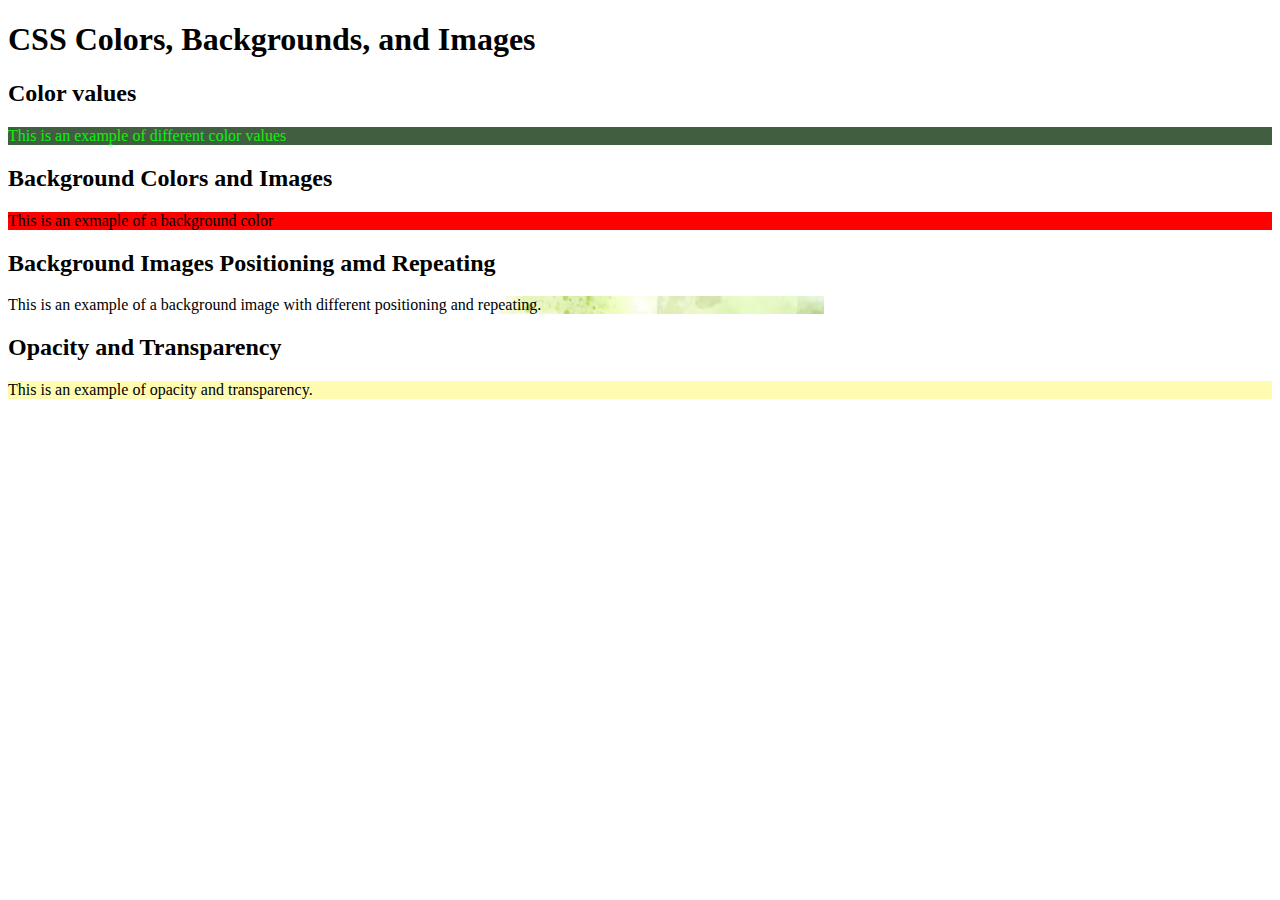
<file: index.html>
<!DOCTYPE html>
<html lang="en">
  <head>
    <meta charset="UTF-8" />
    <meta name="viewport" content="width=device-width, initial-scale=1.0" />
    <title>CSS Colors, Backgrounds, and Images</title>
    <link rel="stylesheet" href="./index.css" />
  </head>
  <body>
    <h1>CSS Colors, Backgrounds, and Images</h1>
    <h2>Color values</h2>
    <p class="color-example">This is an example of different color values</p>
    <h2>Background Colors and Images</h2>
    <p class="background-example">This is an exmaple of a background color</p>
    <h2>Background Images Positioning amd Repeating</h2>
    <p class="background-position-example">
      This is an example of a background image with different positioning and
      repeating.
    </p>
    <h2>Opacity and Transparency</h2>
    <p class="opacity-example">
      This is an example of opacity and transparency.
    </p>
  </body>
</html>
</file>
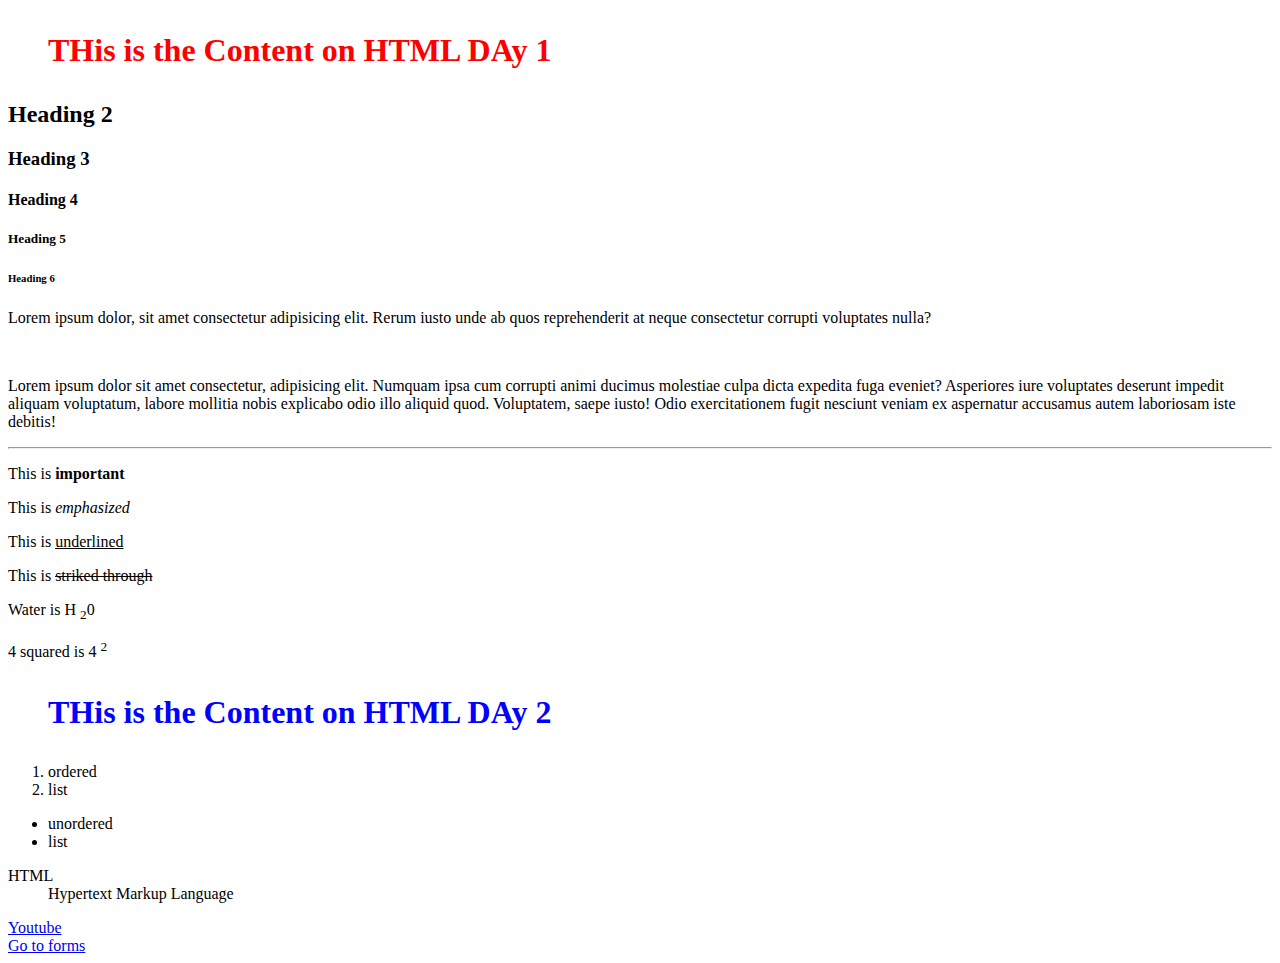
<file: day 1/index.html>
<!DOCTYPE html>
<html lang="en">
  <head>
    <meta charset="UTF-8" />
    <meta name="viewport" content="width=device-width, initial-scale=1.0" />
    <title>NZ01 HTML Day One</title>
  </head>
  <body>
    <!-- HTML Day 1 -->
    <h1 style="color: red">
      <ul>
        THis is the Content on HTML DAy 1
      </ul>
    </h1>
    <h2>Heading 2</h2>
    <h3>Heading 3</h3>
    <h4>Heading 4</h4>
    <h5>Heading 5</h5>
    <h6>Heading 6</h6>
    <p>
      Lorem ipsum dolor, sit amet consectetur adipisicing elit. Rerum iusto unde
      ab quos reprehenderit at neque consectetur corrupti voluptates nulla?
    </p>
    <br />
    <p>
      Lorem ipsum dolor sit amet consectetur, adipisicing elit. Numquam ipsa cum
      corrupti animi ducimus molestiae culpa dicta expedita fuga eveniet?
      Asperiores iure voluptates deserunt impedit aliquam voluptatum, labore
      mollitia nobis explicabo odio illo aliquid quod. Voluptatem, saepe iusto!
      Odio exercitationem fugit nesciunt veniam ex aspernatur accusamus autem
      laboriosam iste debitis!
    </p>
    <hr />
    <p>This is <strong>important</strong></p>
    <p>This is <i>emphasized</i></p>
    <p>This is <u>underlined</u></p>
    <p>This is <s>striked through</s></p>
    <p>Water is H <sub>2</sub>0</p>
    <p>4 squared is 4 <sup>2</sup></p>

    <!-- HTML Day 2 -->
    <h1 style="color: blue">
      <ul>
        THis is the Content on HTML DAy 2
      </ul>
    </h1>

    <ol>
      <li>ordered</li>
      <li>list</li>
    </ol>
    <ul>
      <li>unordered</li>
      <li>list</li>
    </ul>
    <dl>
      <dt>HTML</dt>
      <dd>Hypertext Markup Language</dd>
    </dl>

    <a href="https://www.youtube.com/" target="_blank">Youtube</a>
    <br />
    <a href="./forms.html">Go to forms</a>
  </body>
</html>
</file>
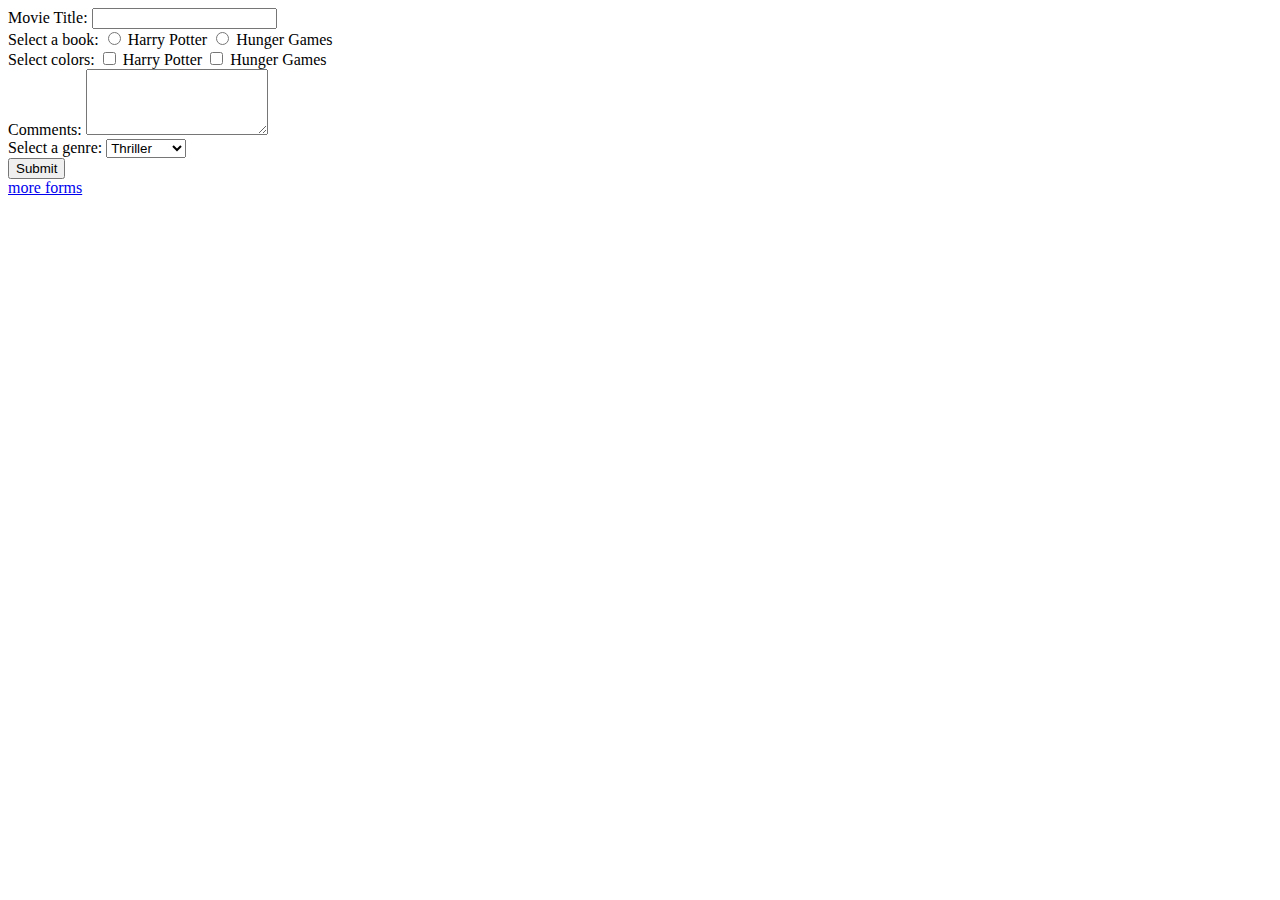
<file: day 2/forms.html>
<!DOCTYPE html>
<html lang="en">
  <head>
    <meta charset="UTF-8" />
    <meta name="viewport" content="width=device-width, initial-scale=1.0" />
    <title>Forms</title>
  </head>
  <body>
    <form>
      <label for="movie-title">Movie Title: </label>
      <input type="text" id="movie-title" />

      <br />

      <label for="book-selection">Select a book: </label>
      <input type="radio" id="book-selection" name="book-selection" />
      Harry Potter
      <input type="radio" id="book-selection" name="book-selection" /> Hunger
      Games

      <br />

      <label for="checkbox">Select colors: </label>
      <input type="checkbox" id="checkbox" />
      Harry Potter
      <input type="checkbox" id="checkbox" /> Hunger Games
      <br />
      <label for="comments">Comments: </label>
      <textarea id="comments" rows="4" cols="20"></textarea>
      <br />
      <label for="genre">Select a genre: </label>
      <select name="genre" id="genre">
        <option value="thriller">Thriller</option>
        <option value="comedy">Comedy</option>
        <option value="romance">Romance</option>
      </select>
      <br />
      <button type="submit">Submit</button>
    </form>
    <a href="web_form.html">more forms</a>
  </body>
</html>
</file>
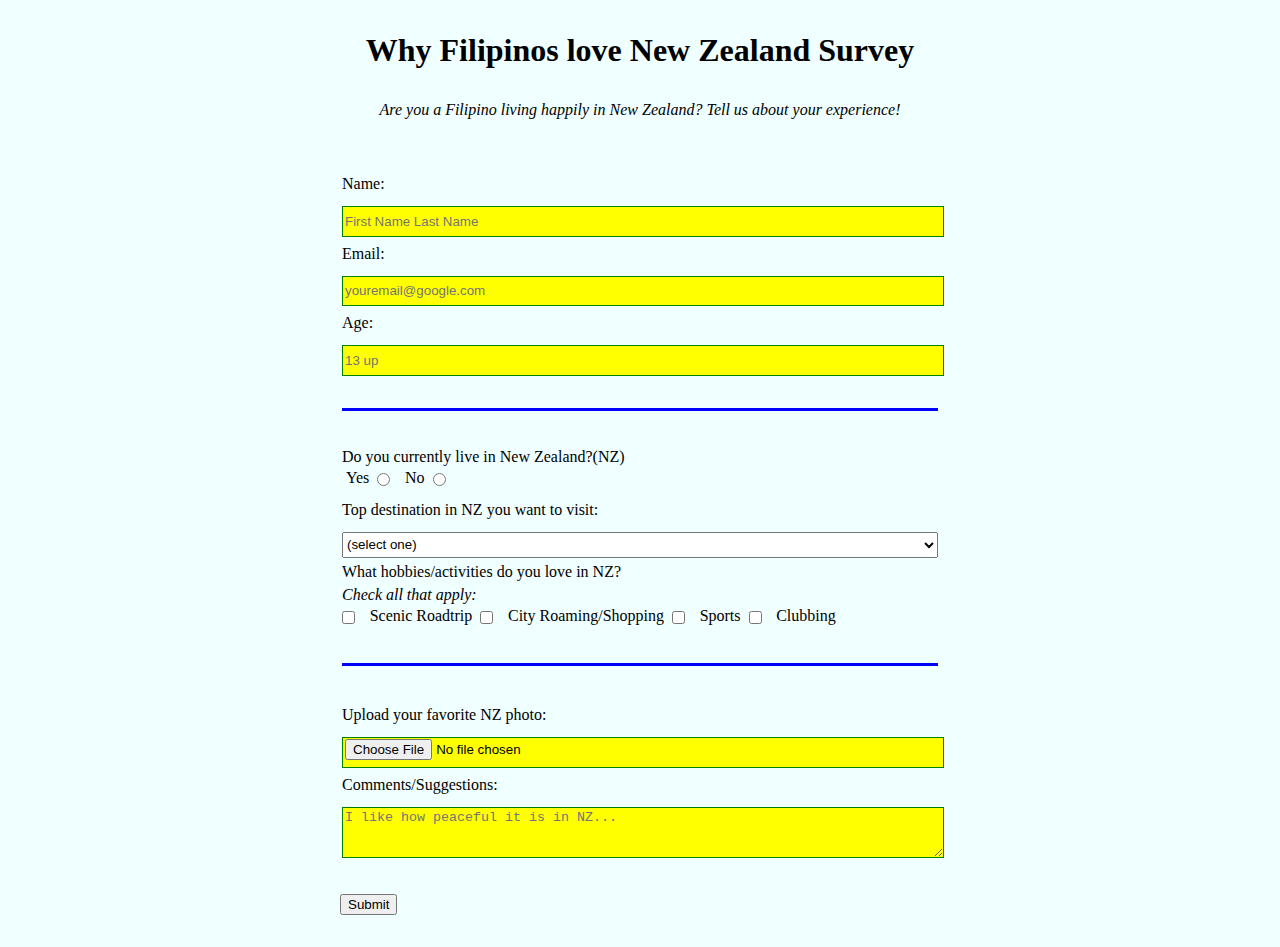
<file: day 2/freecodeforms.html>
<!DOCTYPE html>
<html lang="en">
  <head>
    <meta charset="UTF-8">
    <title>Why Filipinos love New Zealand Survey</title>
    <link rel="stylesheet" href="styles.css" />
  </head>
  <body>  
    <h1 id="title">Why Filipinos love New Zealand Survey</h1>
    <p id="description" class="description"><em>Are you a Filipino living happily in New Zealand? Tell us about your experience!</em></p>
    <form id="survey-form">
      <fieldset>
        <label for="name" id="name-label">Name: </label><input id="name" type="text" placeholder="First Name Last Name" required />
        <label for="email" id="email-label">Email: </label><input id="email" type="email" placeholder="youremail@google.com" required />
        <label for="number" id="number-label">Age: </label><input id="number" type="number" min="13" max="120" placeholder="13 up" />
      </fieldset>
      <fieldset>
        <p class="p2">Do you currently live in New Zealand?(NZ)</p>
        <label for="yes" class="yn">Yes </label> <input id="yes" class="inline" name="living-currently" type="radio" value="yes" />
        <label for="no" class="yn">No </label> <input id="no" class="inline" name="living-currently" type="radio" value="no" />
        <label for="dropdown">Top destination in NZ you want to visit:</label> 
          <select id="dropdown" name="dropdown">
            <option value="">(select one)</option>
            <option value="1">Queenstown</option> 
            <option value="2">Rotorua</option>
            <option value="3">Wellington</option>
            <option value="4">Auckland</option>
            <option value="5">Christchurch</option>      
          </select>
          <p class="p2">What hobbies/activities do you love in NZ?</p>
          <p class="p2"><em>Check all that apply:</em></p>
            <input type="checkbox" id="scenic-roadtrip" class="inline" name="scenic-roadtrip" value="scenic-roadtrip"> <label for="scenic-roadtrip" class="hobbies">Scenic Roadtrip</label>
            <input type="checkbox" id="city-shopping" class="inline" name="city-shopping" value="city-shopping"> <label for="city-shopping" class="hobbies">City Roaming/Shopping</label>
            <input type="checkbox" id="sports" class="inline" name="sports" value="sports"> <label for="sports" class="hobbies">Sports</label>
            <input type="checkbox" id="clubbing" class="inline" name="clubbing" value="clubbing"> <label for="clubbing" class="hobbies">Clubbing</label>
      </fieldset>
      <fieldset>
        <label for="NZ-photo">Upload your favorite NZ photo:</label>
        <input type="file" id="NZ-photo" name="file">
        <label for="comments">Comments/Suggestions:</label>
        <textarea id="comments" name="comments" rows="3" cols="30" placeholder="I like how peaceful it is in NZ..."></textarea>
      </fieldset>
      <button type="submit" id="submit" value="Submit" />Submit</button>      
    </form>
  </body>  
</html>
</file>
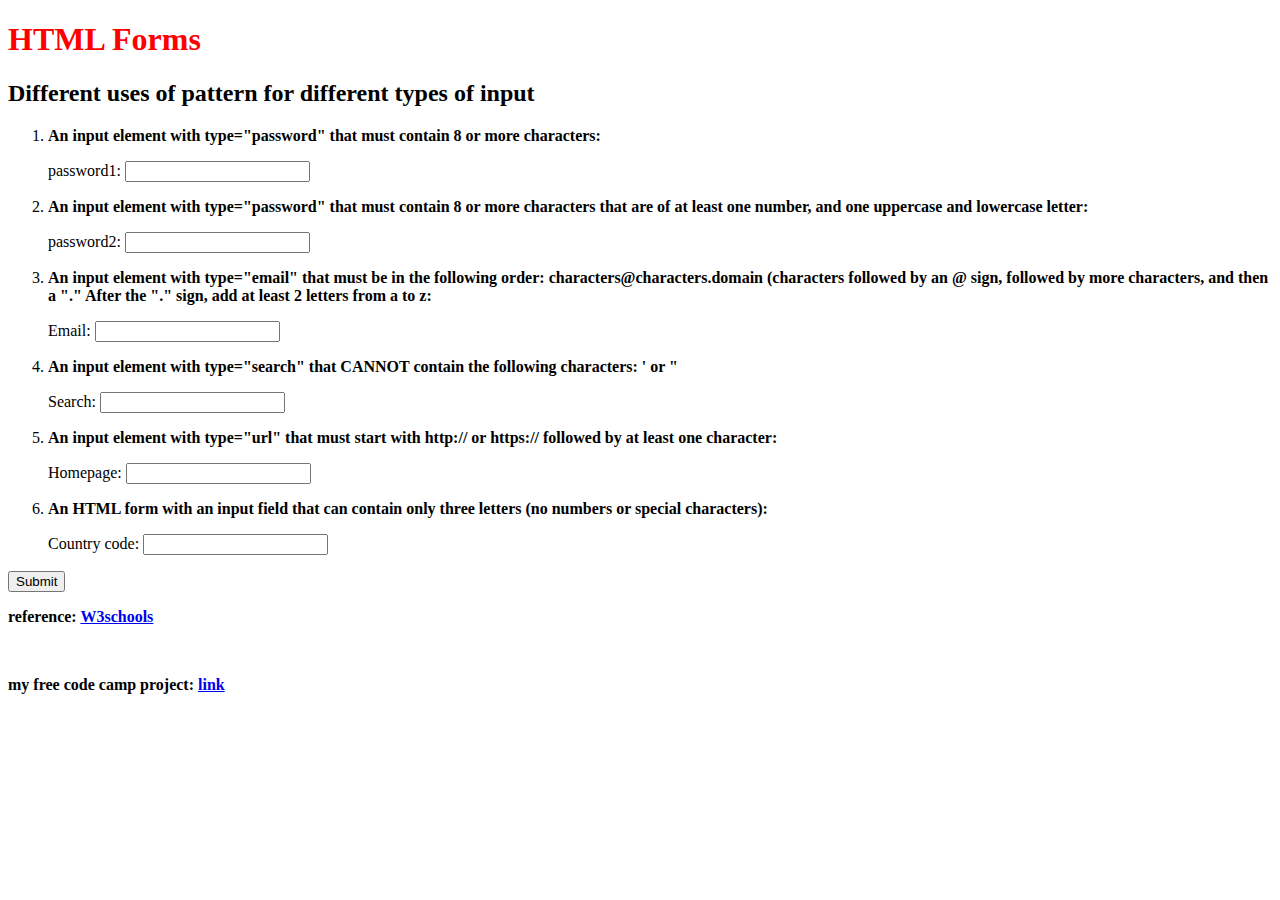
<file: day 2/web_form.html>
<!DOCTYPE html>
<html lang="en">
  <head>
    <meta charset="UTF-8" />
    <meta name="viewport" content="width=device-width, initial-scale=1.0" />
    <title>Document</title>
    <link rel="stylesheet" href="index.css" />
  </head>
  <body>
    <h1 style="color: red">HTML Forms</h1>
    <form>
      <h2>Different uses of pattern for different types of input</h2>
      <ol>
        <li>
          <p>
            An input element with type="password" that must contain 8 or more
            characters:
          </p>
          <label for="pwd1">password1: </label>
          <input
            id="pwd1"
            type="password"
            pattern=".{8,}"
            title="Eight or more characters"
            required
          />
        </li>
        <li>
          <p>
            An input element with type="password" that must contain 8 or more
            characters that are of at least one number, and one uppercase and
            lowercase letter:
          </p>
          <label for="pwd2">password2: </label>
          <input
            type="password"
            id="pwd2"
            name="pwd2"
            pattern="(?=.*\d)(?=.*[a-z])(?=.*[A-Z]).{8,}"
            title="Must contain at least one  number and one uppercase and lowercase letter, and at least 8 or more characters"
          />
        </li>
        <li>
          <p>
            An input element with type="email" that must be in the following
            order: characters@characters.domain (characters followed by an @
            sign, followed by more characters, and then a "." After the "."
            sign, add at least 2 letters from a to z:
          </p>
          <label for="email">Email:</label>
          <input
            type="email"
            id="email"
            name="email"
            pattern="[a-z0-9._%+\-]+@[a-z0-9.\-]+\.[a-z]{2,}$"
          />
        </li>
        <li>
          <p>
            An input element with type="search" that CANNOT contain the
            following characters: ' or "
          </p>
          <label for="search">Search:</label>
          <input
            type="search"
            id="search"
            name="search"
            pattern="[^'\x22]+"
            title="Invalid input"
          />
        </li>
        <li>
          <p>
            An input element with type="url" that must start with http:// or
            https:// followed by at least one character:
          </p>
          <label for="website">Homepage:</label>
          <input
            type="url"
            id="website"
            name="website"
            pattern="https?://.+"
            title="Include http://"
          />
        </li>
        <li>
          <p>
            An HTML form with an input field that can contain only three letters
            (no numbers or special characters):
          </p>
          <label for="country_code">Country code:</label>
          <input
            type="text"
            id="country_code"
            name="country_code"
            pattern="[A-Za-z]{3}"
            title="Three letter country code"
          />
        </li>
      </ol>
      <input type="submit" />
    </form>
    <p>
      reference:
      <a
        target="_blank"
        href="https://www.w3schools.com/tags/att_input_pattern.asp#:~:text=The%20pattern%20attribute%20specifies%20a,pattern%20to%20help%20the%20user."
        >W3schools</a
      >
    </p>
    <br />
    <p>my free code camp project: <a href="freecodeforms.html">link</a></p>
  </body>
</html>
</file>
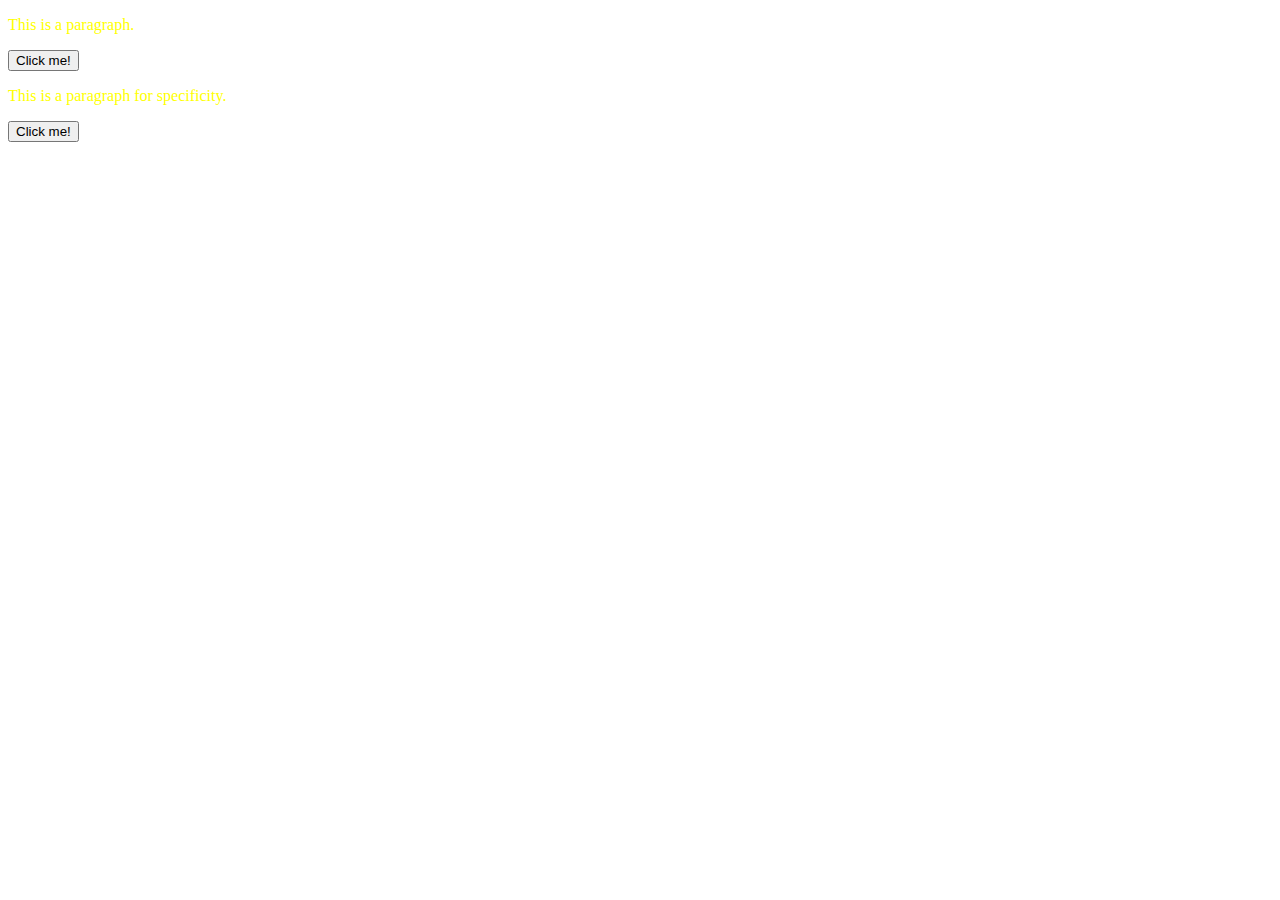
<file: day 4/CSS/algorithm.html>
<!DOCTYPE html>
<html lang="en">
	<head>
		<meta charset="UTF-8" />
		<meta name="viewport" content="width=device-width, initial-scale=1.0" />
		<title>Cascade Algorithm</title>
		<link rel="stylesheet" href="./algorithm.css" />
	</head>
	<body>
		<p>This is a paragraph.</p>
		<button>Click me!</button>

		<!-- Specificity -->
		<p id="my-paragraph">This is a paragraph for specificity.</p>
		<button class="branding">Click me!</button>
	</body>
</html>
</file>
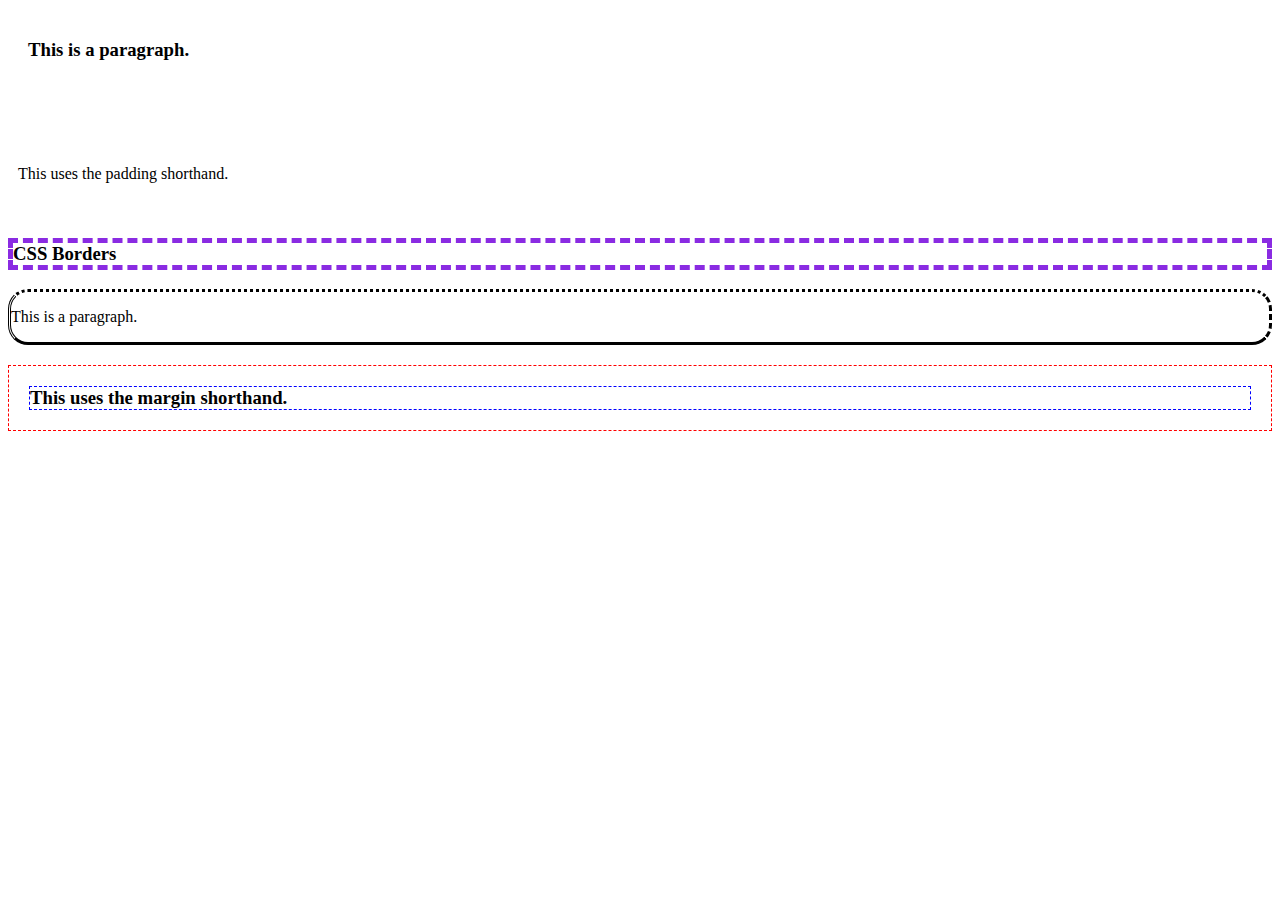
<file: day 4/CSS/box.html>
<!DOCTYPE html>
<html lang="en">
	<head>
		<meta charset="UTF-8" />
		<meta name="viewport" content="width=device-width, initial-scale=1.0" />
		<title>Document</title>
		<link rel="stylesheet" href="box.css" />
	</head>
	<body>
		<div>
			<h3 id="box">This is a paragraph.</h3>
		</div>

		<div class="pad-short">
			<p>This uses the padding shorthand.</p>
		</div>

		<div>
			<h3 id="border">CSS Borders</h3>
		</div>

		<div class="mix-borders">
			<p class="my-parag">This is a paragraph.</p>
		</div>

		<div id="last-div">
			<h3 id="margin-short">This uses the margin shorthand.</h3>
		</div>
	</body>
</html>
</file>
<file: index.css>
.color-example {
  color: rgb(12, 241, 12);
  background-color: rgb(65, 94, 65);
}

.background-example {
  background-color: red;
}
/* Background Images Positioning and Repeating */
.background-position-example {
	background-image: url("./Image20240124191929.jpg");
	background-position: center top;
	background-repeat: no-repeat;
}

/* OPacity and transaparency */

.opacity-example {
  background-color: rgba(255, 245,0, 0.3);
}
</file>
<file: day 2/styles.css>
body {
  width: 100%;
  height: 100vh;
  margin: 0;
  background-color: azure;
  font-family: Verdana;
  font-size: 16px; 
}

h1, .description {
  margin: 1em auto;
  text-align: center;
}

form {
  width: 70vw;
  max-width: 600px;
  min-width: 400px;
  margin: 0 auto;
  padding-bottom: 2em;
}

fieldset {
  border: none;
  padding: 2rem 0;
  border-bottom: 3px solid blue;
}

fieldset:last-of-type {
  border-bottom: none;
}

label {
  display: block;
  margin: 0.5rem 0;
}

input, textarea, select {
  margin: 5px 0 0 0;
  width: 100%;
  min-height: 2em;
}

input, textarea {
  background-color: yellow;
  border: 1px solid green;
  color: black;
}

p {
  margin: 0 auto;
}

.inline {
  width: unset;
  margin: 0 0.5em 0 0;
  vertical-align: middle;
}

.yn, .hobbies {
  display: inline-block;
  margin: 0 4px;
}

.p2 {
  margin: 5px 0 0 0;
}

input[type="submit"] {
  display: block;
  width: 60%;
  margin: 1em auto;
  height: 2em;
  font-size: 1.1rem;
  background-color: azure;
  border-color: blue;
  min-width: 300px;
}

input[type="file"] {
  padding: 1px 2px;
}
</file>
<file: day 2/index.css>
p {
  font-weight: bold;
}
</file>
<file: day 4/CSS/algorithm.css>
p {
	color: yellow !important;
}

/* Earlier rule */
p {
	color: red;
}

/* Later rule - the one that will be applied */
p {
	color: blue;
}

/* Specificity */
#my-paragraph {
	color: brown;
}
</file>
<file: day 4/CSS/box.css>
/* * {
	border: 1px red dashed;
} */

#box {
	padding-left: 20px;
	padding-right: 40px;
	padding-top: 20px;
	padding-bottom: 20px;
}

.pad-short {
	padding: 50px 30px 20px 10px;
}

#border {
	border: 5px dashed blueviolet;
}

.mix-borders {
	border-style: dotted dashed solid double;
	border-radius: 20px;
}

#last-div {
	border: 1px dashed red;
	margin-top: 20px;
}

#margin-short {
	border: 1px dashed blue;
	margin: 20px;
}
</file>
